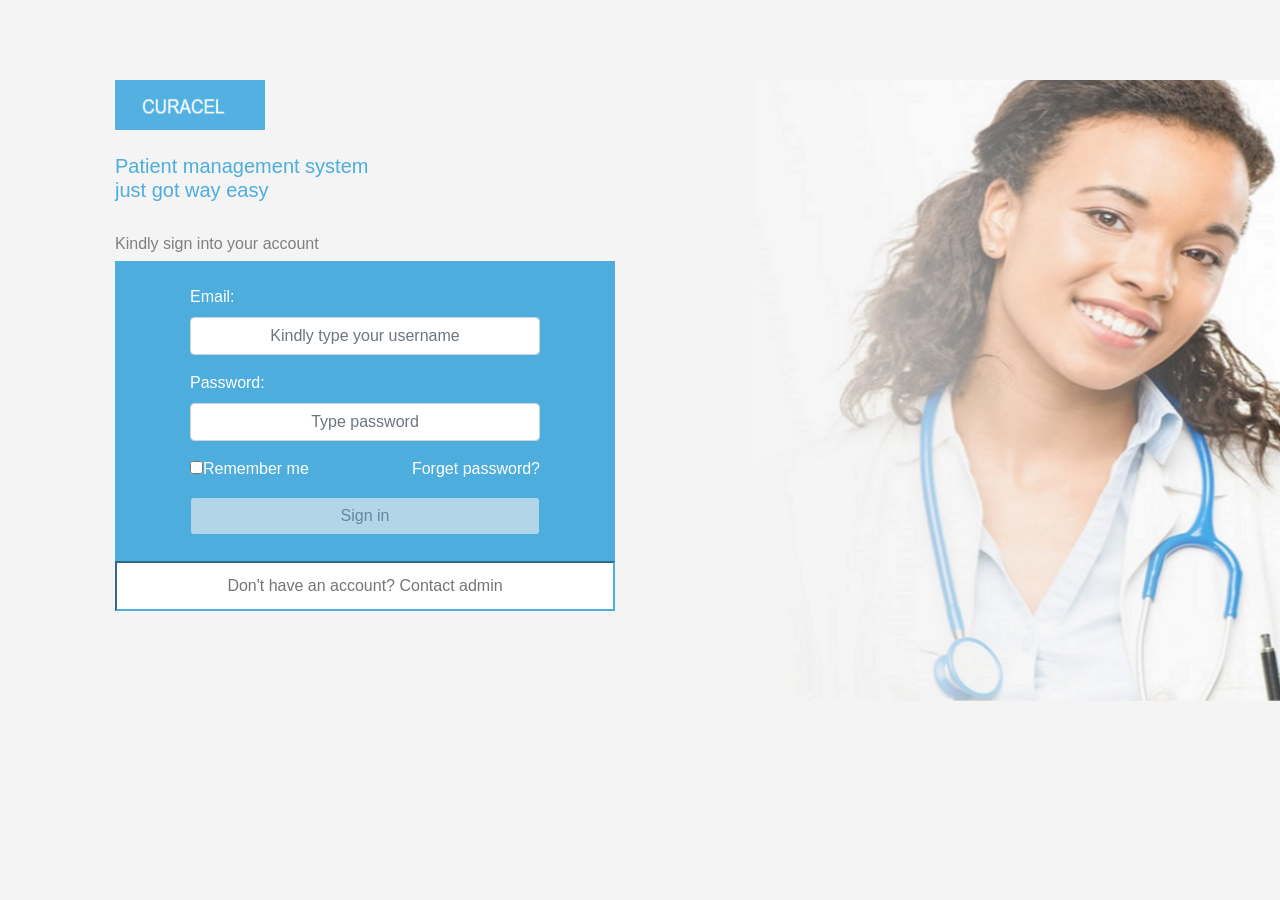
<file: Current/officeWork.html>
<!DOCTYPE html>
<html>
<head>
	<title>Curacel records</title>
	<link rel="stylesheet" type="text/css" href="officeWork.css">
	 <link rel="stylesheet" href="https://maxcdn.bootstrapcdn.com/bootstrap/4.3.1/css/bootstrap.min.css">
  <script src="https://ajax.googleapis.com/ajax/libs/jquery/3.4.1/jquery.min.js"></script>
  <script src="https://maxcdn.bootstrapcdn.com/bootstrap/3.4.0/js/bootstrap.min.js"></script>
   <script  src="http://code.jquery.com/jquery-3.1.0.min.js"></script>
</head>
<body class="body">
<div class="container-fluid" style="margin: 80px 20px 0px 100px">
	<div class="row">
		<div class="col-lg-6 bg-default">
			<img src="work.png" alt="Curacel Image" width="150", height="50"><br><br>

			<div>
				<h5>Patient management system <br>
                    just got way easy</h5><br>
                <h6>Kindly sign into your account</h6>    
			</div>

           <div class="form-circle" style="background-color: #4daddd">
			<form>
				     <div class="form-group"><br>
					  <label for="usr">Email:</label>
					  <input type="text" class="form-control" id="usr" placeholder="Kindly type your username" style="text-align: center">
					 </div>
					 <div class="form-group">
					  <label for="pwd">Password:</label>
					  <input type="password" class="form-control" id="pwd" placeholder="Type password" style="text-align: center">
					 </div> 
					 <div>
						<label class="checkbox-inline"><input type="checkbox" value="">Remember me</label>
						<p style="float: right">Forget password?</p>
						<input type="password" class="form-control btn btn-" id="pwd" placeholder="Sign in" style="text-align: center">
					 </div>
						
					 </div>
		    </form>
		                 <div >
						  <input class="little-man"  placeholder="Don't have an account? Contact admin">
						 </div>


	       </div>

	       <div class="col-lg-6 bg">
	       	<img src="work1.png" alt="Image" height="670px", width="600">
	       	
	       </div>
		
	</div>
	
	</div>

	<script type="text/javascript">
		$(".little-man").css("color","blue");
		$("form input:last").prop("disabled","true");
	</script>


</body>
</html>
</file>
<file: Current/officeWork.css>
form{
	width: 350px;
	height: 300px;
	margin: auto;
	color: white;
}
.form-circle{
	width: 500px;
}
.little-man{
	width: 500px;
	height: 50px;
	text-align: center;
	border-color: #4daddd;
}
.body{
	background-color: #f4f4f4;
}
h5{
	color: #4daddd;
	font-family: Helvetica;
}
h6{
	color: gray;
	font-family: Helvetica;
}
.foot{
	text-align: center;
	border-left-color: red;
	width: 200px;
}
</file>
